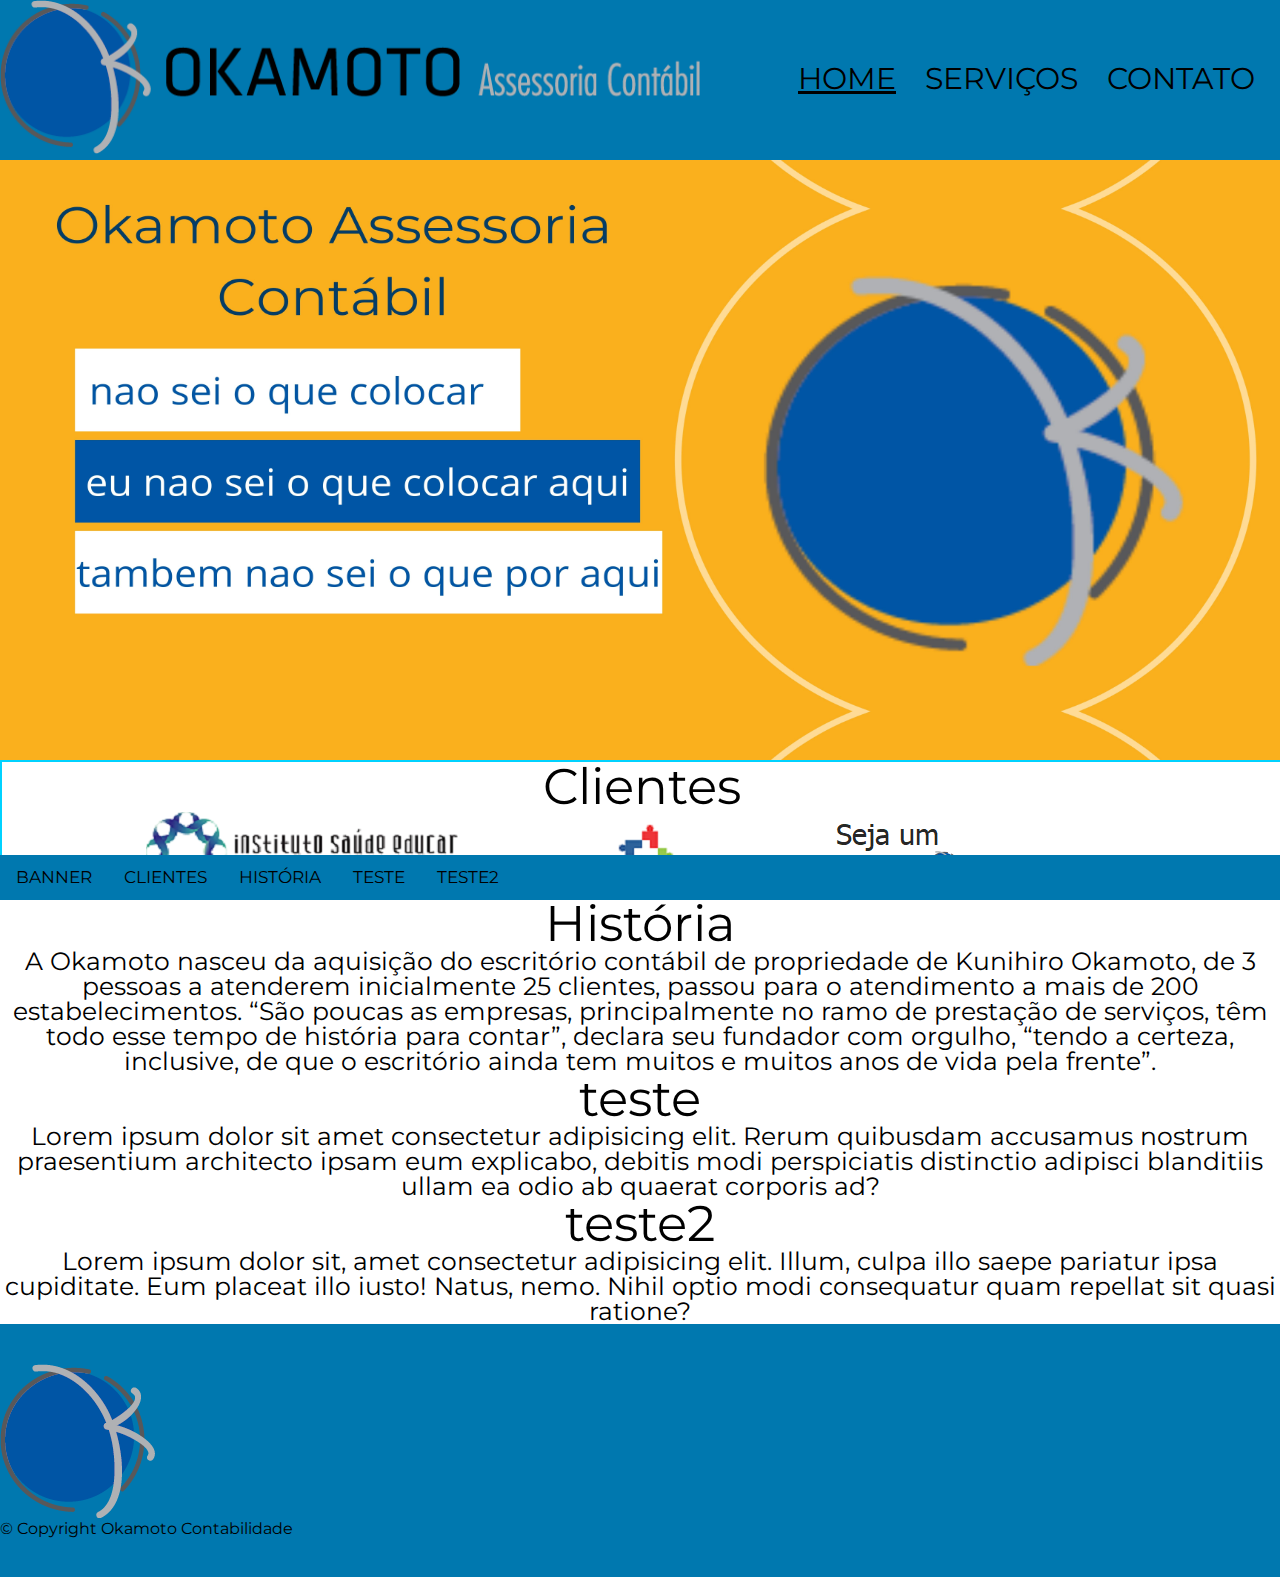
<file: index.html>
<!DOCTYPE html>
<html lang="pt-br">
    <head>
        <title>Okamoto Contabilidade</title>
        <link rel='stylesheet' type='text/css'  href='reset.css'>
        <link rel='stylesheet' type='text/css'  href='style.css'>
        <link href="https://fonts.googleapis.com/css?family=Montserrat&display=swap" rel="stylesheet">
        <link rel="icon" type="image/png" href="images/icon.png"/>
        <script src="https://ajax.googleapis.com/ajax/libs/jquery/3.3.1/jquery.min.js"></script>
        <script src='script.js'></script>
        <meta charset="UTF-8">
        
    </head>
    <body>
        <header>
            <div id="section0" class="caixa">
                <a href="#section0"><img src="images/logoOkamotoPng.png"></a>
                <nav>
                    <a id="pagina-atual" class="links" href="index.html">Home</a>
                    <a class="links" href="servicos.html">Serviços</a>
                    <a class="links" href="contato.html">Contato</a>  
                </nav>
            </div>
            <div class="menu-da-pagina">    
                <a href="#section0">BANNER</a>
                <a href="#section2">CLIENTES</a>
                <a href="#section3">HISTÓRIA</a>
                <a href="#section4">TESTE</a>
                <a href="#section5">TESTE2</a>
            </div>
            
        </header>
        <main>
            <div id="#section1"class="banner">
                <img src="images/banner.jpg" alt="banner">
            </div>
            <div id="section2" class="clientes">
                <h1>Clientes</h1>
                <div class="links-clientes">
                <a href="http://www.institutosaudeeducar.org.br/" target="_blank"><img src="images/instituto-educar.png"></a>
                <a href="https://gruposamir.com.br/" target="_blank"><img src="images/gruposamirPng.png"></a>
                <a href="novos-clientes.html" target="_blank"><img src="images/quero-ser-cliente.png"></a> 
                </div>
            </div>
            <div id="section3" class="historia">
                <h1>História</h1>
                <p>A Okamoto nasceu da aquisição do escritório contábil de propriedade de Kunihiro Okamoto, de 3 pessoas a atenderem inicialmente 25 clientes, passou para o atendimento a mais de 200 estabelecimentos. “São poucas as empresas, principalmente no ramo de prestação de serviços, têm todo esse tempo de história para contar”, declara seu fundador com orgulho, “tendo a certeza, inclusive, de que o escritório ainda tem muitos e muitos anos de vida pela frente”.</p>
            </div>
            <div id="section4" class="teste">
                <h1>teste</h1>
                <p>Lorem ipsum dolor sit amet consectetur adipisicing elit. Rerum quibusdam accusamus nostrum praesentium architecto ipsam eum explicabo, debitis modi perspiciatis distinctio adipisci blanditiis ullam ea odio ab quaerat corporis ad?</p>
            </div>
            <div id="section5" class="teste2">
                <h1>teste2</h1>
                <p>Lorem ipsum dolor sit, amet consectetur adipisicing elit. Illum, culpa illo saepe pariatur ipsa cupiditate. Eum placeat illo iusto! Natus, nemo. Nihil optio modi consequatur quam repellat sit quasi ratione?</p>
            </div>
        </main>
        <footer>
            <div>
            <a href="#section0"><img src="images/icon.png"></a>
            </div>
            <div>
            <h1>&copy; Copyright Okamoto Contabilidade</h1>
            </div>
        </footer>
    </body>
    

</html>
</file>
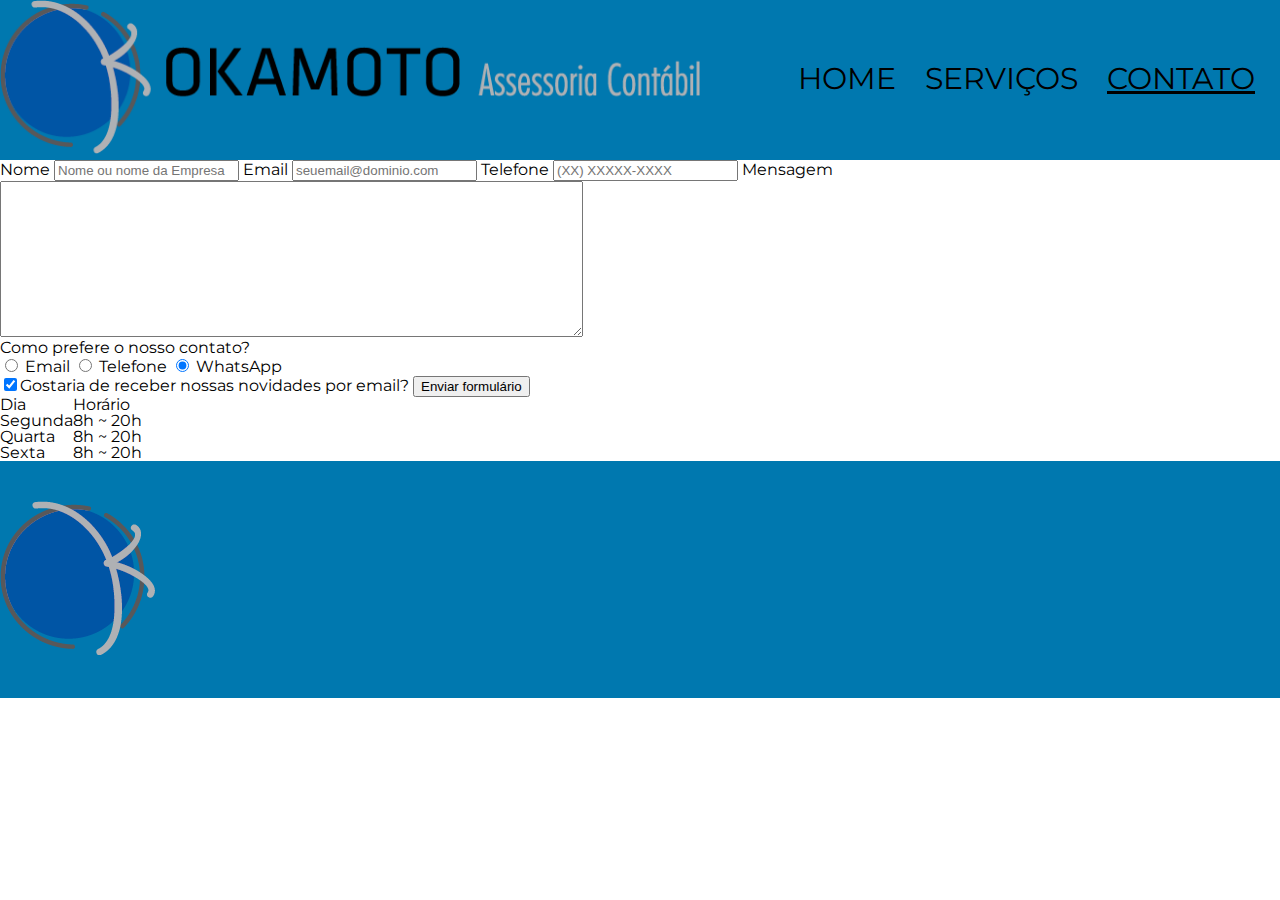
<file: contato.html>
<!DOCTYPE html>
<html lang="pt-br">
    <head>
        <title>Contato - Okamoto</title>
        <link rel='stylesheet' type='text/css'  href='reset.css'>
        <link rel='stylesheet' type='text/css'  href='style.css'>
        <link href="https://fonts.googleapis.com/css?family=Montserrat&display=swap" rel="stylesheet">
        <link rel="icon" type="image/png" href="images/icon.png"/>
        <script src='script.js'></script>
        <meta charset="UTF-8">
        
    </head>
    <body>
        <header>
            <div class="caixa">
                <a href="index.html"><img src="images/logoOkamotoPng.png"></a>
                <nav>
                    <a class="links" href="index.html">Home</a>
                    <a class="links" href="servicos.html">Serviços</a>
                    <a id="pagina-atual" class="links" href="contato.html">Contato</a>
                    
                </nav>
            </div>
        </header>
       		<main>
			<form>
				<label for="nomesobrenome">Nome</label>
				<input type="text" id="nomesobrenome" class="input-padrao" required placeholder="Nome ou nome da Empresa">

				<label for="email">Email</label>
				<input type="email" id="email" class="input-padrao" required placeholder="seuemail@dominio.com">

				<label for="telefone">Telefone</label>
				<input type="tel" id="telefone" class="input-padrao" required placeholder="(XX) XXXXX-XXXX">

				<label for="mensagem">Mensagem</label>
				<textarea cols="70" rows="10" id="mensagem" class="input-padrao" required></textarea>

				<fieldset>
					<legend>Como prefere o nosso contato?</legend>
					<label for="radio-email"><input type="radio" name="contato" value="email" id="radio-email"> Email</label>
					
					<label for="radio-telefone"><input type="radio" name="contato" value="telefone" id="radio-telefone"> Telefone</label>
					
					<label for="radio-whatsapp"><input type="radio" name="contato" value="whatsapp" id="radio-whatsapp" checked> WhatsApp</label>
				</fieldset>

				<label class="checkbox"><input type="checkbox" checked>Gostaria de receber nossas novidades por email?</label>

				<input type="submit" value="Enviar formulário" class="enviar">
			</form>

			<table>
				<tr>
					<td>Dia</td>
					<td>Horário</td>
				</tr>
				<tr>
					<td>Segunda</td>
					<td>8h ~ 20h</td>
				</tr>
				<tr>
					<td>Quarta</td>
					<td>8h ~ 20h</td>
				</tr>
				<tr>
					<td>Sexta</td>
					<td>8h ~ 20h</td>
				</tr>
			</table>
		</main>
        <footer>
            <img src="images/icon.png">
            
        </footer>
    </body>

</html>
</file>
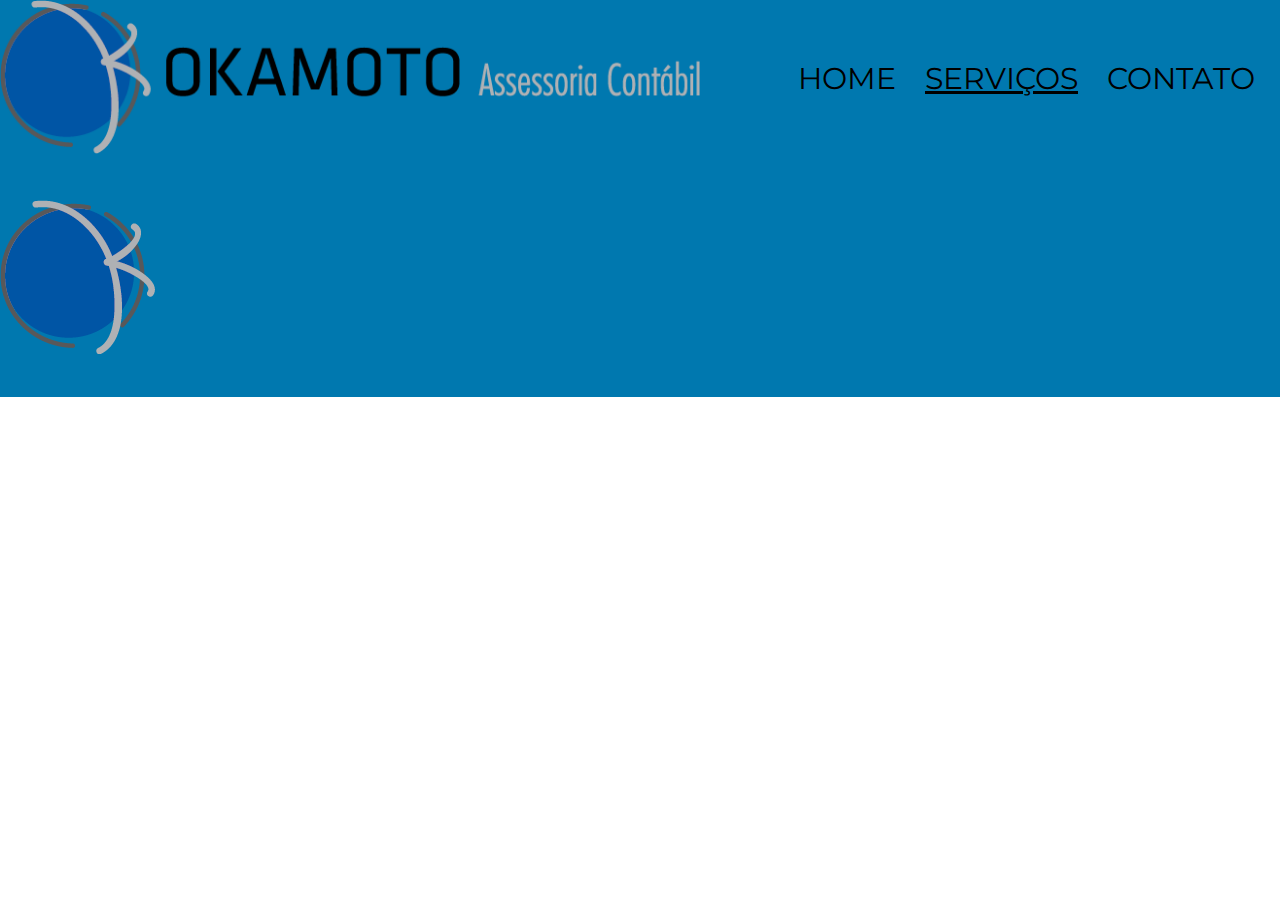
<file: servicos.html>
<!DOCTYPE html>
<html lang="pt-br">
    <head>
        <title>Serviços - Okamoto</title>
        <link rel='stylesheet' type='text/css'  href='reset.css'>
        <link rel='stylesheet' type='text/css'  href='style.css'>
        <link href="https://fonts.googleapis.com/css?family=Montserrat&display=swap" rel="stylesheet">
        <link rel="icon" type="image/png" href="images/icon.png"/>
        <script src='script.js'></script>
        <meta charset="UTF-8">
        
    </head>
    <body>
        <header>
            <div class="caixa">
                <a href="index.html"><img src="images/logoOkamotoPng.png"></a>
                <nav>
                    <a class="links" href="index.html">Home</a>
                    <a id="pagina-atual" class="links" href="servicos.html">Serviços</a>
                    <a class="links" href="contato.html">Contato</a>  
                </nav>
            </div>
        </header>
        <main>
            
        </main>
        <footer>
            <img src="images/icon.png">
            
        </footer>
       
        
    </body>

</html>
</file>
<file: style.css>
body {
    margin: 0;
	font-family: 'Montserrat', sans-serif;
}
#pagina-atual{
    text-decoration: underline;
}
.caixa{
    position: relative;
    background: #0078af;
	width: 100%;
    height: 160px;
    
}
.caixa img{
    width: 700px;
    height: 154px;
}

.links{
    text-align: right;
    color: black;
}

nav{
    position: absolute;
    top: 40%;
    right: 0;
}
nav a{
    display: inline;
    text-decoration: none;
    color: white;
    position: relative;
    margin: 0 25px 0 0;
    text-transform: uppercase;
    font-size: 30px;
}
nav a:hover{
    color: #00d2ff;
    text-decoration: underline;
    font-size: 31px;
}
.menu-da-pagina{
    overflow: hidden;
    background-color: #0078af;
    position: fixed;
    bottom: 0;
    width: 100%;
}
.menu-da-pagina a{
    float: left;
    display: block;
    color: black;
    text-align: center;
    padding: 14px 16px;
    text-decoration: none;
    font-size: 17px;
}
.menu-da-pagina a:hover{
    background: #00d2ff;
    color: black;

}
.menu-da-pagina a:active{
    background-color: #04AA6D;
    color: white;
}
main h1{
 font-size: 50px;
 text-align: center;
}
.banner{
    height: 600px;
}
.banner img{
    height: 600px;
    width: 100%;
}
.clientes{
    width: 100%;
    height: 135px;
    border: 2px #00d2ff solid;
    position:static;
    text-align: center;
    background-color: white;
}
.links-clientes{
    display: block;
    margin-left: auto;
    margin-right: auto;
}
.links-clientes a{
    right: 0;
    padding: 0 9em 0 0;
}
p{
    text-align: center;
    font-size: 25px;
}
footer{
    background: #0078af;
    padding: 40px 0;
    
}
#topBtn{
    position: fixed;
    bottom: 20px;
    right: 30px;
    z-index: 99;
    font-size: 18px;
    border: none;
    outline: none;
    background-color: #0078ff;
    color: white;
    cursor: pointer;
    padding: 15px;
    border-radius: 4px;
}
#topBtn:hover {
    background-color: #00d2ff;
}
.produtos {
	width: 940px;
	margin: 0 auto;
	padding: 50px 0;
}

.produtos li {
	display: inline-block;
	text-align: center;
	width: 30%;
	vertical-align: top;
	margin: 0 1.5%;
	padding: 30px 20px;
	box-sizing: border-box;
	border: 2px solid #000000;
	border-radius: 10px;
}

.produtos li:hover {
	border-color: #C78C19;
}

.produtos li:active {
	border-color: #088C19;	
}

.produtos li:hover h2 {
	font-size: 34px;
}

.produtos h2 {
	font-size: 30px;
	font-weight: bold;
}
</file>
